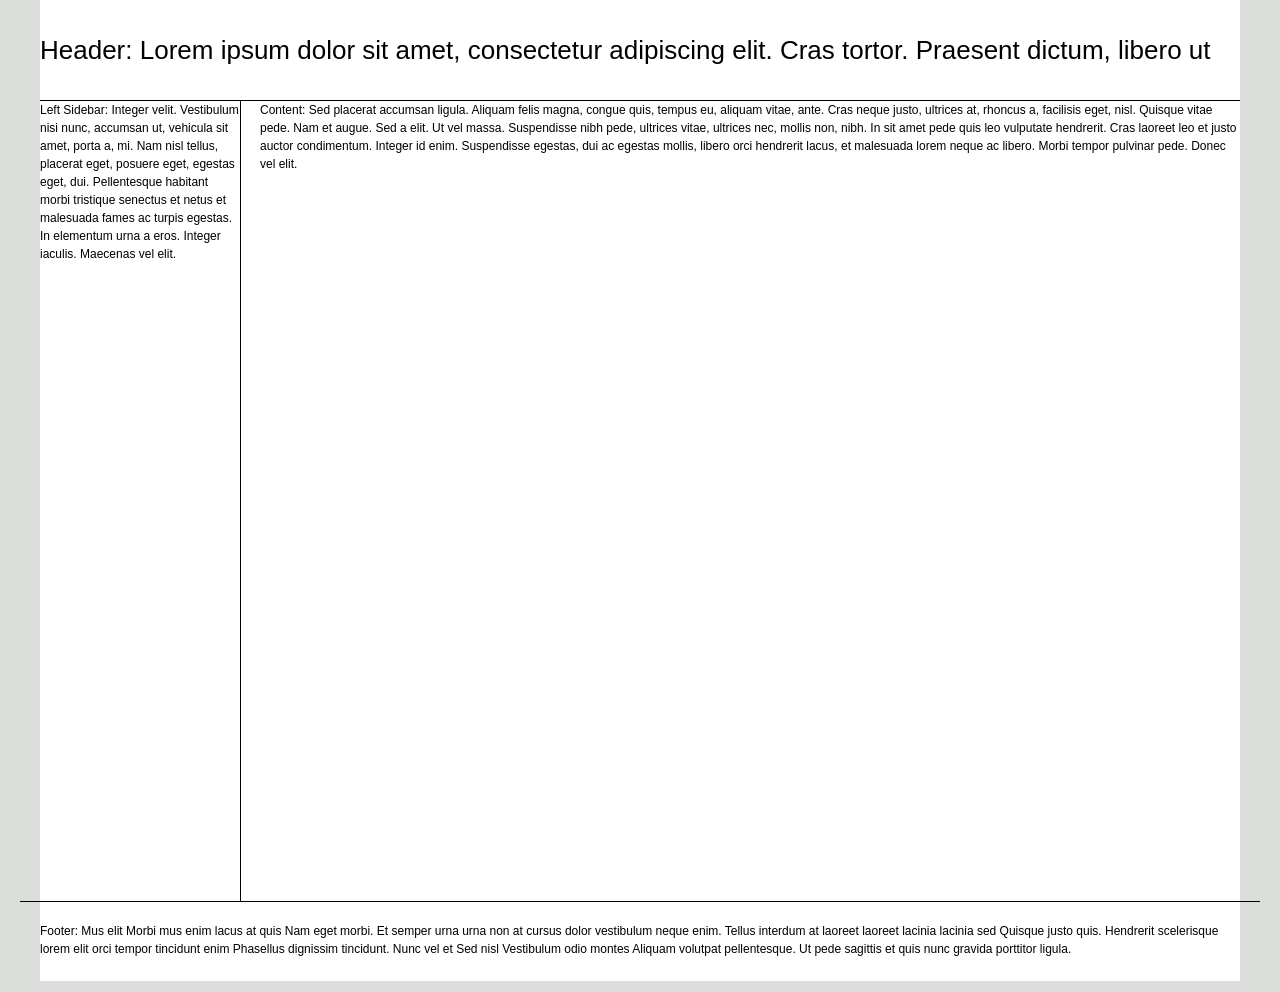
<file: css/index.html>
<!DOCTYPE html>
<html>
<head>
	<meta charset="utf-8" />
	<!--[if lt IE 9]><script src="http://html5shiv.googlecode.com/svn/trunk/html5.js"></script><![endif]-->
	<title></title>
	<meta name="keywords" content="" />
	<meta name="description" content="" />
	<link href="style.css" rel="stylesheet">
</head>

<body>

<div class="wrapper">

	<header class="header">
		<strong>Header:</strong> Lorem ipsum dolor sit amet, consectetur adipiscing elit. Cras tortor. Praesent dictum, libero ut tempus dictum, neque eros elementum mauris, quis mollis arcu velit ac diam. Etiam neque. Quisque nec turpis. Aliquam arcu nulla, dictum et, lacinia a, mollis in, ante. Sed eu felis in elit tempor venenatis. Cum sociis natoque penatibus et magnis dis parturient montes, nascetur ridiculus mus. Ut ultricies porttitor purus. Proin non tellus at ligula fringilla tristique. Fusce vehicula quam. Curabitur vel tortor vitae pede imperdiet ultrices. Sed tortor.
	</header><!-- .header-->

	<div class="middle">

		<div class="container">
			<main class="content">
				<strong>Content:</strong> Sed placerat accumsan ligula. Aliquam felis magna, congue quis, tempus eu, aliquam vitae, ante. Cras neque justo, ultrices at, rhoncus a, facilisis eget, nisl. Quisque vitae pede. Nam et augue. Sed a elit. Ut vel massa. Suspendisse nibh pede, ultrices vitae, ultrices nec, mollis non, nibh. In sit amet pede quis leo vulputate hendrerit. Cras laoreet leo et justo auctor condimentum. Integer id enim. Suspendisse egestas, dui ac egestas mollis, libero orci hendrerit lacus, et malesuada lorem neque ac libero. Morbi tempor pulvinar pede. Donec vel elit.
			</main><!-- .content -->
		</div><!-- .container-->

		<aside class="left-sidebar">
			<strong>Left Sidebar:</strong> Integer velit. Vestibulum nisi nunc, accumsan ut, vehicula sit amet, porta a, mi. Nam nisl tellus, placerat eget, posuere eget, egestas eget, dui. Pellentesque habitant morbi tristique senectus et netus et malesuada fames ac turpis egestas. In elementum urna a eros. Integer iaculis. Maecenas vel elit.
		</aside><!-- .left-sidebar -->

	</div><!-- .middle-->

</div><!-- .wrapper -->

<footer class="footer">
	<strong>Footer:</strong> Mus elit Morbi mus enim lacus at quis Nam eget morbi. Et semper urna urna non at cursus dolor vestibulum neque enim. Tellus interdum at laoreet laoreet lacinia lacinia sed Quisque justo quis. Hendrerit scelerisque lorem elit orci tempor tincidunt enim Phasellus dignissim tincidunt. Nunc vel et Sed nisl Vestibulum odio montes Aliquam volutpat pellentesque. Ut pede sagittis et quis nunc gravida porttitor ligula.
</footer><!-- .footer -->

</body>
</html>
</file>
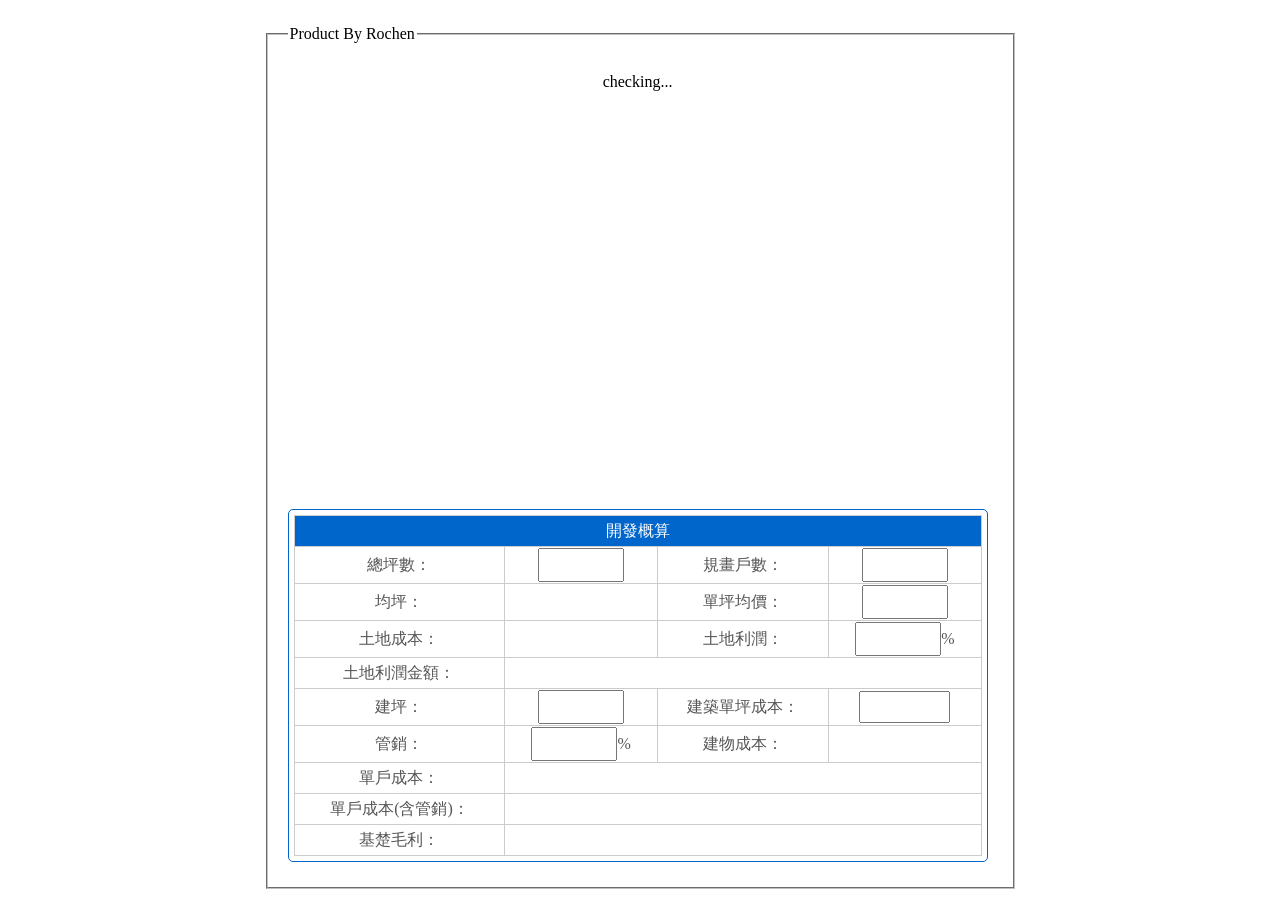
<file: LandProject.html>
﻿<!DOCTYPE html>

<html lang="en" xmlns="http://www.w3.org/1999/xhtml">
<head>
    <meta charset="utf-8" />
    <title>DASHAN Land Project</title>
    <link href="css/df.css" rel="stylesheet" />
    <script type="text/javascript" src="js/Land.js"></script>
    <script type="text/javascript" src="http://maps.google.com/maps/api/js?sensor=false"></script>
</head>
<body onclick="MyEvent()" onkeydown="MyEvent()" onkeyup="MyEvent()" onchange="MyEvent()">
    <center>
        

        <fieldset>
            <legend>Product By Rochen</legend>
            <span id="status" class="success">checking...</span>
            <div id="mapcanvas" style="width:560px;height:400px;"></div>
            <br />
            <div class="sexyborder">
                <table border="1" class="fancytable" width="100%" align="center">
                    <tr class="headerrow">
                        <td colspan="4">開發概算</td>
                    </tr>
                    <tr class="datarowodd">
                        <td class="Tag1">
                            <label>總坪數：</label>
                        </td>
                        <td class="Tag2">
                            <input type="text" id="txtOverall" value="">
                        </td>
                        <td class="Tag1">
                            <label>規畫戶數：</label>
                        </td>
                        <td class="Tag2">
                            <input type="text" id="txtPlanning" value="" />
                        </td>
                    </tr>
                    <tr class="datarowodd">
                        <td class="Tag1">
                            <label>均坪：</label>
                        </td>
                        <td class="Tag2">
                            <label id="labBoth">&nbsp;</label>
                        </td>
                        <td class="Tag1">
                            <label>單坪均價：</label>
                        </td>
                        <td class="Tag2">
                            <input type="text" id="txtSingle_floor_price" value="" />
                        </td>
                    </tr>
                    <tr class="datarowodd">
                        <td class="Tag1">
                            <label>土地成本：</label>
                        </td>
                        <td class="Tag2">
                            <label id="labland_profits">&nbsp;</label>
                        </td>

                        <td class="Tag1">
                            <label>土地利潤：</label>
                        </td>
                        <td class="Tag2">
                            <input type="text" id="txtSingle_floor" value="" />%
                        </td>
                    </tr>

                    <tr class="datarowodd">
                        <td class="Tag1">
                            <label>土地利潤金額：</label>
                        </td>
                        <td class="Tag2" colspan="3">
                            <label id="labLand_costs">&nbsp;</label>
                        </td>
                    </tr>


                    <tr class="datarowodd">
                        <td class="Tag1">
                            <label>建坪：</label>
                        </td>
                        <td class="Tag2">
                            <input type="text" id="txtFloor_space" value="" />
                        </td>
                        <td class="Tag1">
                            <label>建築單坪成本：</label>
                        </td>
                        <td class="Tag2">
                            <input type="text" id="txtSingle-floor" value="" style="width: 83px; height: 26px" />
                        </td>
                    </tr>

                    <tr class="datarowodd">
                        <td class="Tag1">
                            <label>管銷：</label>
                        </td>
                        <td class="Tag2">
                            <input type="text" id="txtManagement" value="" />%
                        </td>
                        <td class="Tag1">
                            <label>建物成本：</label>
                        </td>
                        <td class="Tag2">
                            <label id="labBuilding_costs"></label>
                        </td>
                    </tr>
                    <tr>
                        <td class="Tag1">單戶成本：</td>
                        <td class="Tag2" colspan="3">
                            <label id="labSingle-family_costs">&nbsp;</label>
                        </td>
                    </tr>
                    <tr class="datarowodd">
                        <td class="Tag1">單戶成本(含管銷)：</td>
                        <td class="Tag2" colspan="3">
                            <label id="labSingle-family_costs2">&nbsp;</label>
                        </td>
                    </tr>
                    <tr class="datarowodd">
                        <td class="Tag1">基楚毛利：</td>
                        <td class="Tag2" colspan="3">
                            <label id="labMaori_groups_Chu">&nbsp;</label>
                        </td>
                    </tr>

                </table>
            </div>
        </fieldset>
    </center>
    <script src="js/GMap.js"></script>
</body>
</html>
</file>
<file: css/style.css>
/* Eric Meyer's CSS Reset */
html, body, div, span, applet, object, iframe,
h1, h2, h3, h4, h5, h6, p, blockquote, pre,
a, abbr, acronym, address, big, cite, code,
del, dfn, em, img, ins, kbd, q, s, samp,
small, strike, strong, sub, sup, tt, var,
b, u, i, center,
dl, dt, dd, ol, ul, li,
fieldset, form, label, legend,
table, caption, tbody, tfoot, thead, tr, th, td,
article, aside, canvas, details, embed,
figure, figcaption, footer, header, hgroup,
menu, nav, output, ruby, section, summary,
time, mark, audio, video {
	margin: 0;
	padding: 0;
	border: 0;
	font-size: 100%;
	font: inherit;
	vertical-align: baseline;
}
/* HTML5 display-role reset for older browsers */
article, aside, details, figcaption, figure,
footer, header, hgroup, menu, nav, section {
	display: block;
}
body {
	line-height: 1;
    background:#dcdedb;
}
ol, ul {
	list-style: none;
}
blockquote, q {
	quotes: none;
}
blockquote:before, blockquote:after,
q:before, q:after {
	content: '';
	content: none;
}
table {
	border-collapse: collapse;
	border-spacing: 0;
}
/* End of Eric Meyer's CSS Reset */

html {
	height: 100%;
}
article, aside, details, figcaption, figure, footer, header, hgroup, main, nav, section, summary {
	display: block;
}
body {
	font: 12px/18px Arial, sans-serif;
	width: 100%;
	height: 100%;
}
.wrapper {
	width: 1200px;
	margin: 0 auto;
	min-height: 100%;
	height: auto !important;
	height: 100%;
  
}


/* Header
-----------------------------------------------------------------------------*/
.header {
	height: 100px;
	/*background: #808080;*/
      font-size:26px;
      color:#000;
      line-height:100px;
      border-bottom:#000 1px solid;
      background:#fff;
}


/* Middle
-----------------------------------------------------------------------------*/
.middle {
	width: 100%;
	padding: 0 0 80px;
	position: relative;
    background:#fff;
}
.middle:after {
	display: table;
	clear: both;
	content: '';
    background:#fff;
}
.container {
	width: 100%;
	float: left;
	overflow: hidden;
    background:#fff;
}
.content {
	padding: 0 0 0 220px;
    background:#fff;
}


/* Left Sidebar
-----------------------------------------------------------------------------*/
.left-sidebar {
	float: left;
	width: 200px;
	margin-left: -100%;
	position: relative;
	
    border-right:#000 1px solid;
    min-height:800px;
    height:auto;
    color:#000;
}


/* Footer
-----------------------------------------------------------------------------*/
.footer {
	width: 1200px;
	margin: -80px auto 0;
	height: 50px;
	/*background: #BFF08E;*/
	position: relative;
    padding: 20px;
    
    border-top:#000 1px solid;
}
</file>
<file: css/df.css>
﻿.Tag1 label
        {
            text-align: right;
        }

        fieldset
        {
            width: 700px;
        }

        fieldset
        {
            padding: 30px 25px 25px 20px;
            margin: 25px 25px 25px 25px;
        }

        .fancytable
        {
            border: 1px solid #cccccc;
            width: 100%;
            border-collapse: collapse;
        }

            .fancytable td
            {
                border: 1px solid #cccccc;
                color: #555555;
                text-align: center;
                line-height: 28px;
            }

        .headerrow
        {
            background-color: #0066cc;
        }

            .headerrow td
            {
                color: #ffffff;
                text-align: center;
            }

        .datarowodd
        {
            background-color: #ffffff;
        }

        .dataroweven
        {
            background-color: #efefef;
        }

        .datarowodd td
        {
            background-color: #ffffff;
        }

        .dataroweven td
        {
            background-color: #efefef;
        }

        .sexyborder
        {
            border: 1px solid #0066cc;
            padding: 5px;
            -webkit-border-radius: 5px;
            -moz-border-radius: 5px;
            border-radius: 5px;
        }

        input[type='text'] label
        {
            border-radius: 3px;
            border: 1px solid #CCC;
            height: 20px;
            padding: 1px;
            font-weight: 100;
            font-size: 16px;
            font-family: Verdana;
            box-shadow: 1px 1px 5px #CCC;
            text-align: left;
        }

        #txtOverall
        {
            width: 78px;
            height: 28px;
        }

        #txtPlanning
        {
            width: 78px;
            height: 28px;
        }

        #txtSingle_floor_price
        {
            width: 78px;
            height: 28px;
        }

        #txtSingle_floor
        {
            width: 78px;
            height: 28px;
        }

        #txtFloor_space
        {
            width: 78px;
            height: 28px;
        }

        #txtManagement
        {
            width: 78px;
            height: 28px;
        }
</file>
